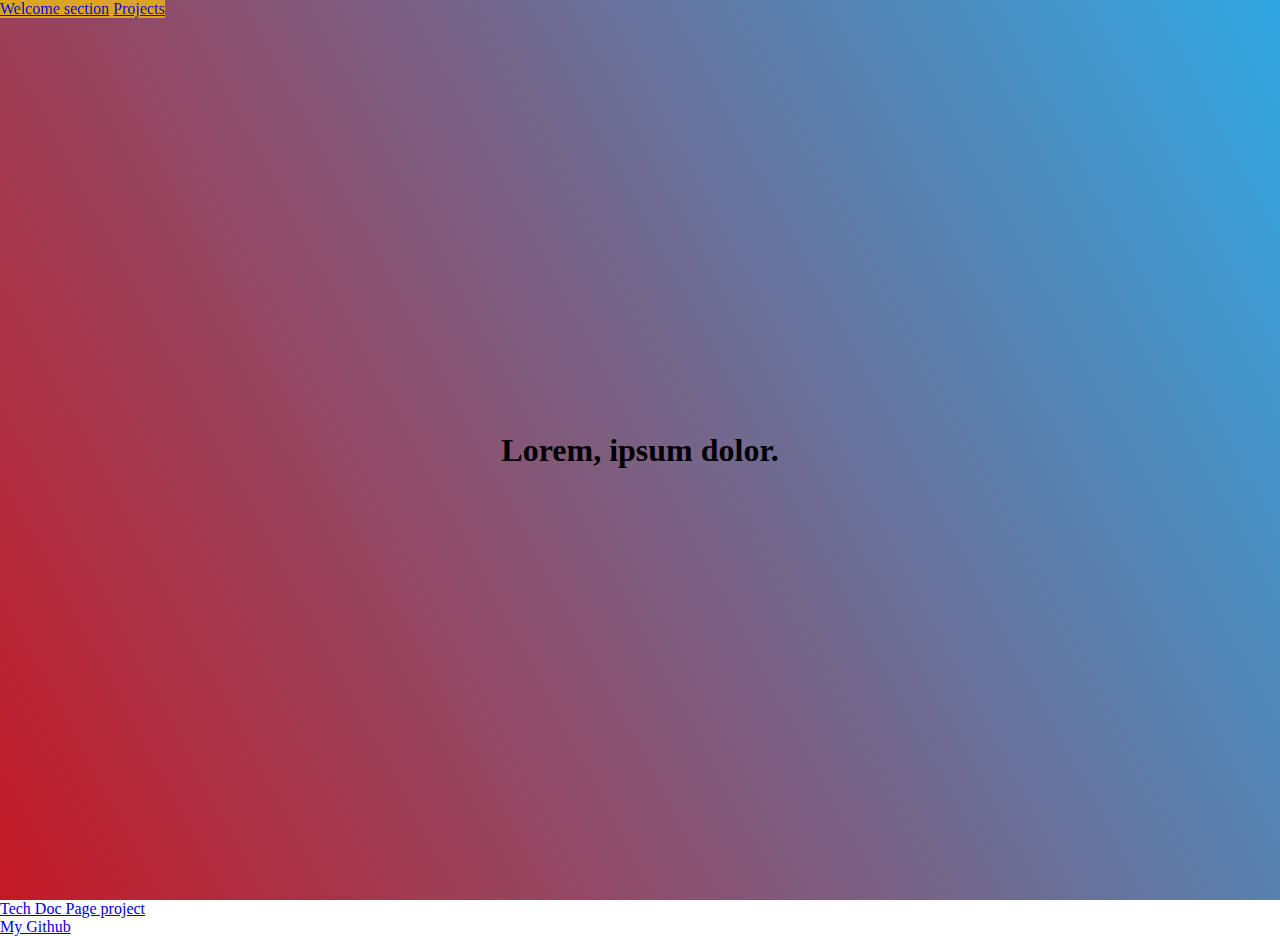
<file: personalPortfolio/index.html>
<!DOCTYPE html>
<html lang="en">
  <head>
    <meta charset="UTF-8" />
    <meta http-equiv="X-UA-Compatible" content="IE=edge" />
    <meta name="viewport" content="width=device-width, initial-scale=1.0" />
    <link rel="stylesheet" href="styles.css" />
    <title>Personal Portfolio</title>
  </head>
  <body>
    <section id="welcome-section">
      <h1>Lorem, ipsum dolor.</h1>
    </section>
    <section id="projects">
      <div class="project-tile">
        <a href="https://codepen.io/frostandice/pen/GRmZpeo">
          Tech Doc Page project
        </a>
      </div>
    </section>
    <nav id="navbar">
      <a href="#welcome-section">Welcome section</a>
      <a href="#projects">Projects</a>
    </nav>
    <a href="https://github.com/FrostandIce" target="_blank" id="profile-link">My Github</a>
  </body>
</html>
</file>
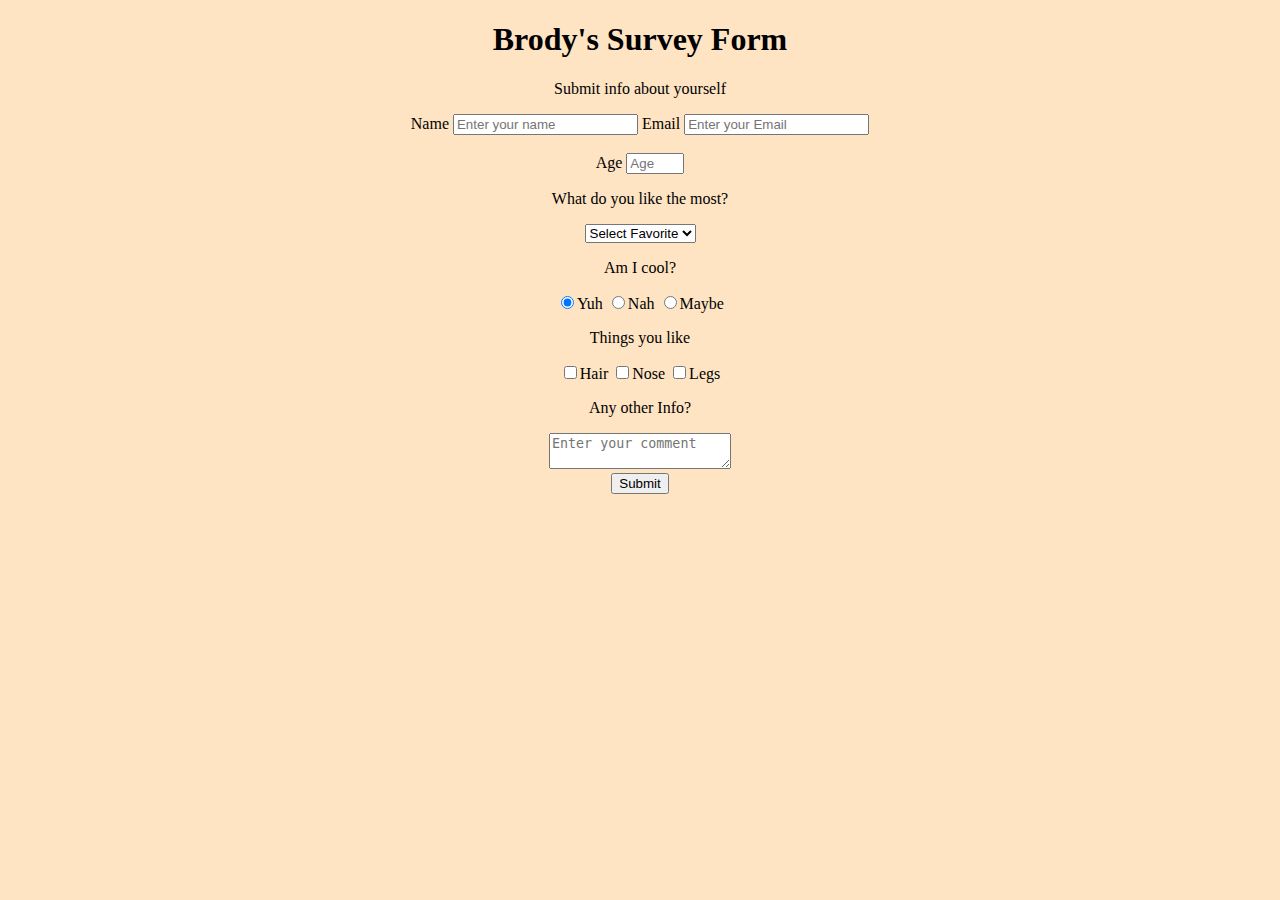
<file: surveyForm/index.html>
<!DOCTYPE html>
<html lang="en">
  <head>
    <meta charset="UTF-8" />
    <meta http-equiv="X-UA-Compatible" content="IE=edge" />
    <meta name="viewport" content="width=device-width, initial-scale=1.0" />
    <link rel="stylesheet" href="styles.css" />
    <title>Document</title>
  </head>
  <body><div class="main">
    <h1 id="title"> Brody's Survey Form </h1>
    <p id="description"> Submit info about yourself </p>
    <form id="survey-form">
      <label id="name-label" for="name"> Name</label>
      <input type="text" name="name" id="name"placeholder="Enter your name" required/>
      <label id="email-label" for="email"> Email</label>
      <input type="email" name="email" id="email"placeholder="Enter your Email" required/>
      <br>
      <br>
      <label id="number-label" for="number">Age</label>
      <input type="number" name="age" id="number" min="1" max="99" placeholder="Age"/>
      <div class="form-group">
        <p> What do you like the most? </p>
        <select id="dropdown" name="role" required>
          <option disabled selected value> Select Favorite </option>
          <option value="Brody">Brody
          </option>
          <option value="Me">Me
          </option>
        </select>
        <p> Am I cool? </p>
        <label>
          <input name="cool" value="yuh" type="radio" checked>Yuh</input>
        <input name="cool" value="nah" type="radio" >Nah</input>
      <input name="cool" value="maybe" type="radio" >Maybe</input>
        </label>
<p>Things you like</p>
<label><input name="prefer" value="Hair" type="checkbox">Hair</input></label>
<label><input name="prefer" value="Nose" type="checkbox">Nose</input></label>
<label><input name="prefer" value="Legs" type="checkbox">Legs</input></label>
<p>Any other Info?</p>
<textarea id="comments" name="comment" placeholder="Enter your comment"></textarea>
<br>
<button type="submit" id="submit">Submit</sumbit>
    </form>
    
</div></body>
</html>
</file>
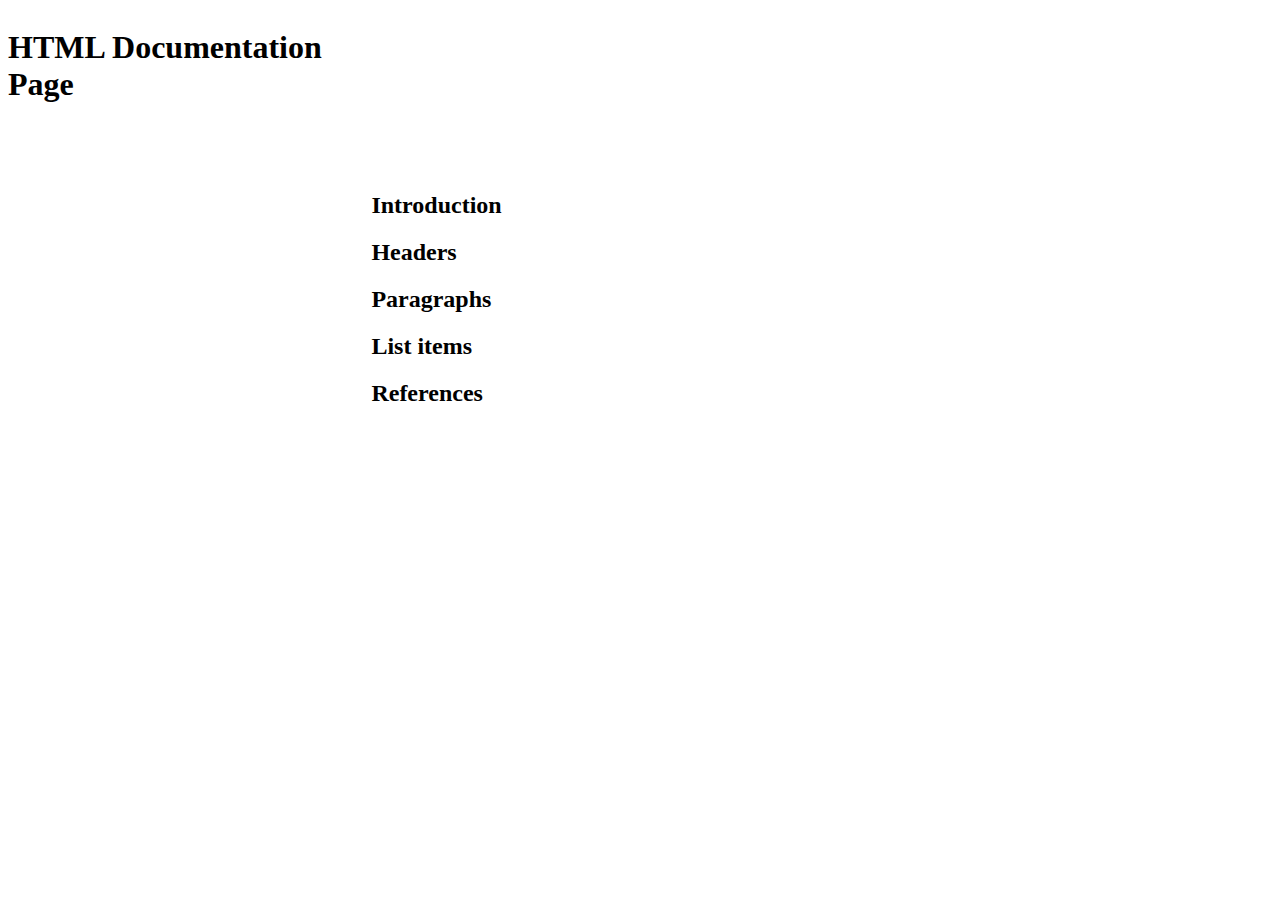
<file: techDocPage/index.html>
<!DOCTYPE html>
<html lang="en">
  <head>
    <meta charset="UTF-8" />
    <meta name="viewport" content="width=device-width, initial-scale=1.0" />
    <link rel="stylesheet" href="styles.css" />
    <title>Technical Documentation Page</title>
  </head>
  <body>
    <h1>HTML Documentation Page</h1>
    <main id="main-doc">
      <section class="main-section" id="Introduction">
        <h2>Introduction</h2>
      </section>
      <section class="main-section" id="Headers">
        <h2>Headers</h2>
      </section>
      <section class="main-section" id="Paragraphs">
        <h2>Paragraphs</h2>
      </section>
      <section class="main-section" id="List-items">
        <h2>List items</h2>
      </section>
      <section class="main-section" id="References">
        <h2>References</h2>
      </section>
    </main>
  </body>
</html>
</file>
<file: personalPortfolio/styles.css>
body {
  padding: 0;
  margin: 0;
}
#welcome-section {
  display: flex;
  flex-flow: column nowrap;
  justify-content: center;
  align-items: center;
  width: 100%;
  height: 100vh;
  background-color: rebeccapurple;
  background-image: linear-gradient(62deg, #d11616e1 0%, #2bb3e9e8 100%);
}

@media (max-height: 100%) {
  #welcome-section {
    padding-top: 0px;
    margin-top: 0px;
    display: block;
    height: 100vh;
  }
}
#navbar {
  position: fixed;
  background-color: goldenrod;
  top: 0;
  left: 0;
}
</file>
<file: surveyForm/styles.css>
h1,
p,
div {
  text-align: center;
}
#number {
  width: 50px;
}
body {
  background-color: bisque;
}
</file>
<file: techDocPage/styles.css>
body {
  display: grid;
  grid-template: 1fr/ 25% 75%;
}
header,
.nav-link {
  font-family: Helvetica, sans-serif;
  font-weight: bold;
  font-size: 30px;
  text-align: center;
}
p {
  font-family: Garamond, serif;
}
.main-header {
  grid-column: 2/3;
  grid-row: 1/2;
  text-align: center;
}
#navbar {
  grid-column: 1/2;
  grid-row: 1/3;
}
.nav-link {
  display: grid;
  font-size: 1fr;
  border: 6px solid grey;
  background-color: lightgrey;
  margin-top: 20px;
  position: sticky;
}

#main-doc {
  grid-column: 2;
  grid-row: 2;
  margin: 5%;
}

@media (max-width: 450px) {
  body {
    background-color: lightgoldenrodyellow;
  }
}
</file>
